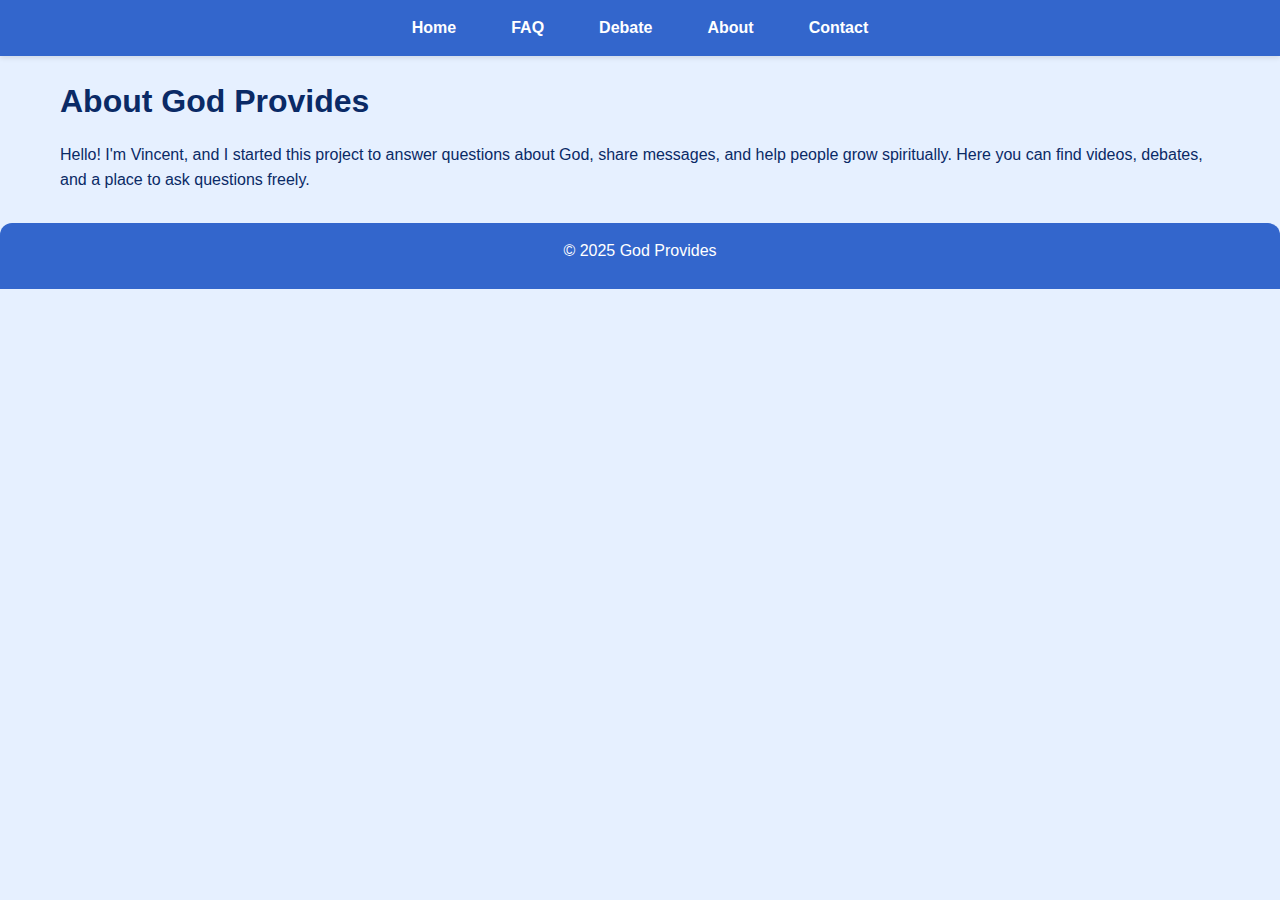
<file: about.html>
<!DOCTYPE html>
<html lang="en">
<head>
  <meta charset="UTF-8">
  <meta name="viewport" content="width=device-width, initial-scale=1.0">
  <title>About - God Provides</title>
  <link rel="stylesheet" href="css/style.css">
</head>
<body>
<header>
  <nav>
    <ul>
      <li><a href="index.html">Home</a></li>
      <li><a href="faq.html">FAQ</a></li>
      <li><a href="debate.html">Debate</a></li>
      <li><a href="about.html">About</a></li>
      <li><a href="contact.html">Contact</a></li>
    </ul>
  </nav>
</header>

<main>
  <h1>About God Provides</h1>
  <p>Hello! I'm Vincent, and I started this project to answer questions about God, share messages, and help people grow spiritually. Here you can find videos, debates, and a place to ask questions freely.</p>
</main>

<footer>
  <p>© 2025 God Provides</p>
</footer>
</body>
</html>
</file>
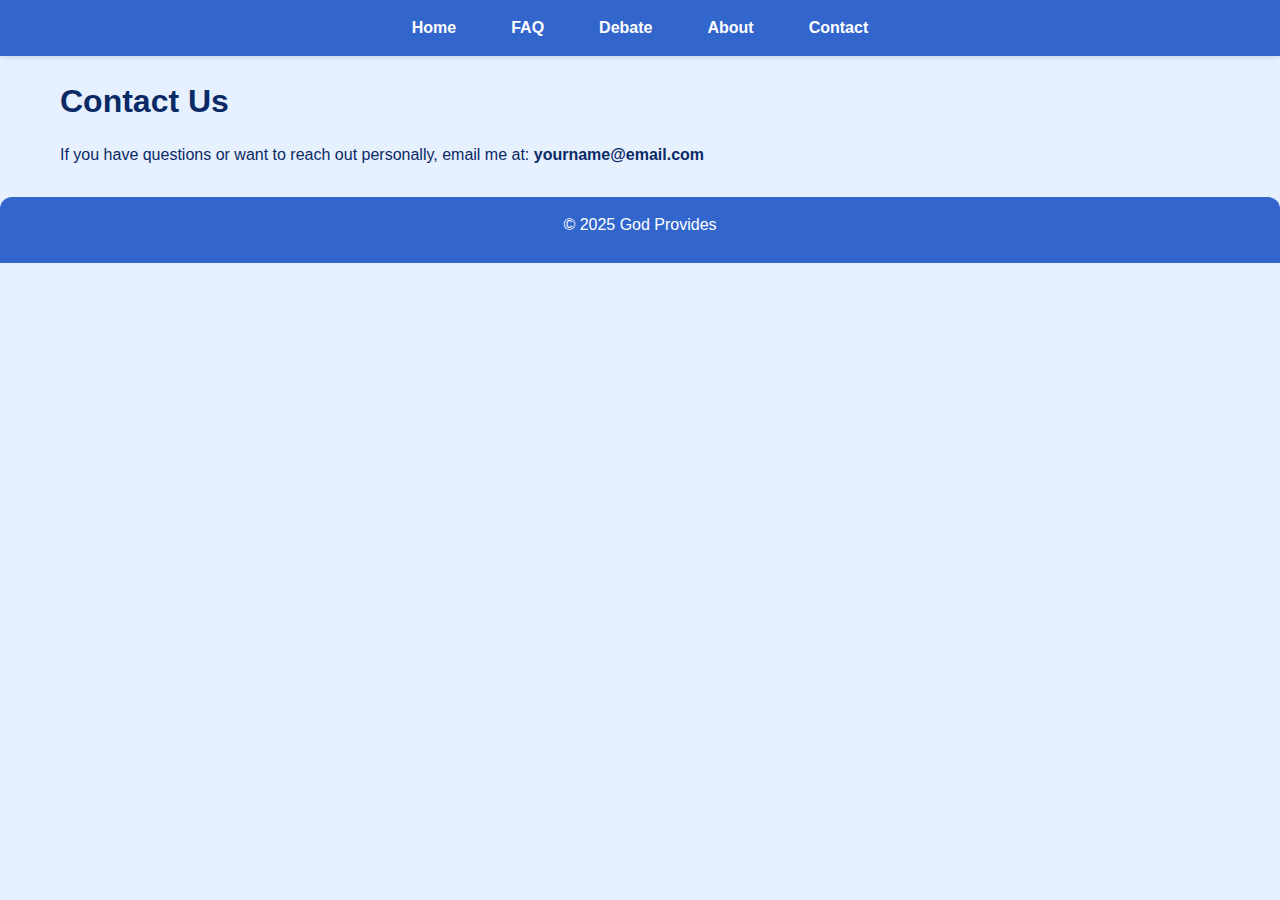
<file: contact.html>
<!DOCTYPE html>
<html lang="en">
<head>
  <meta charset="UTF-8">
  <meta name="viewport" content="width=device-width, initial-scale=1.0">
  <title>Contact - God Provides</title>
  <link rel="stylesheet" href="css/style.css">
</head>
<body>
<header>
  <nav>
    <ul>
      <li><a href="index.html">Home</a></li>
      <li><a href="faq.html">FAQ</a></li>
      <li><a href="debate.html">Debate</a></li>
      <li><a href="about.html">About</a></li>
      <li><a href="contact.html">Contact</a></li>
    </ul>
  </nav>
</header>

<main>
  <h1>Contact Us</h1>
  <p>If you have questions or want to reach out personally, email me at: <strong>yourname@email.com</strong></p>
</main>

<footer>
  <p>© 2025 God Provides</p>
</footer>
</body>
</html>
</file>
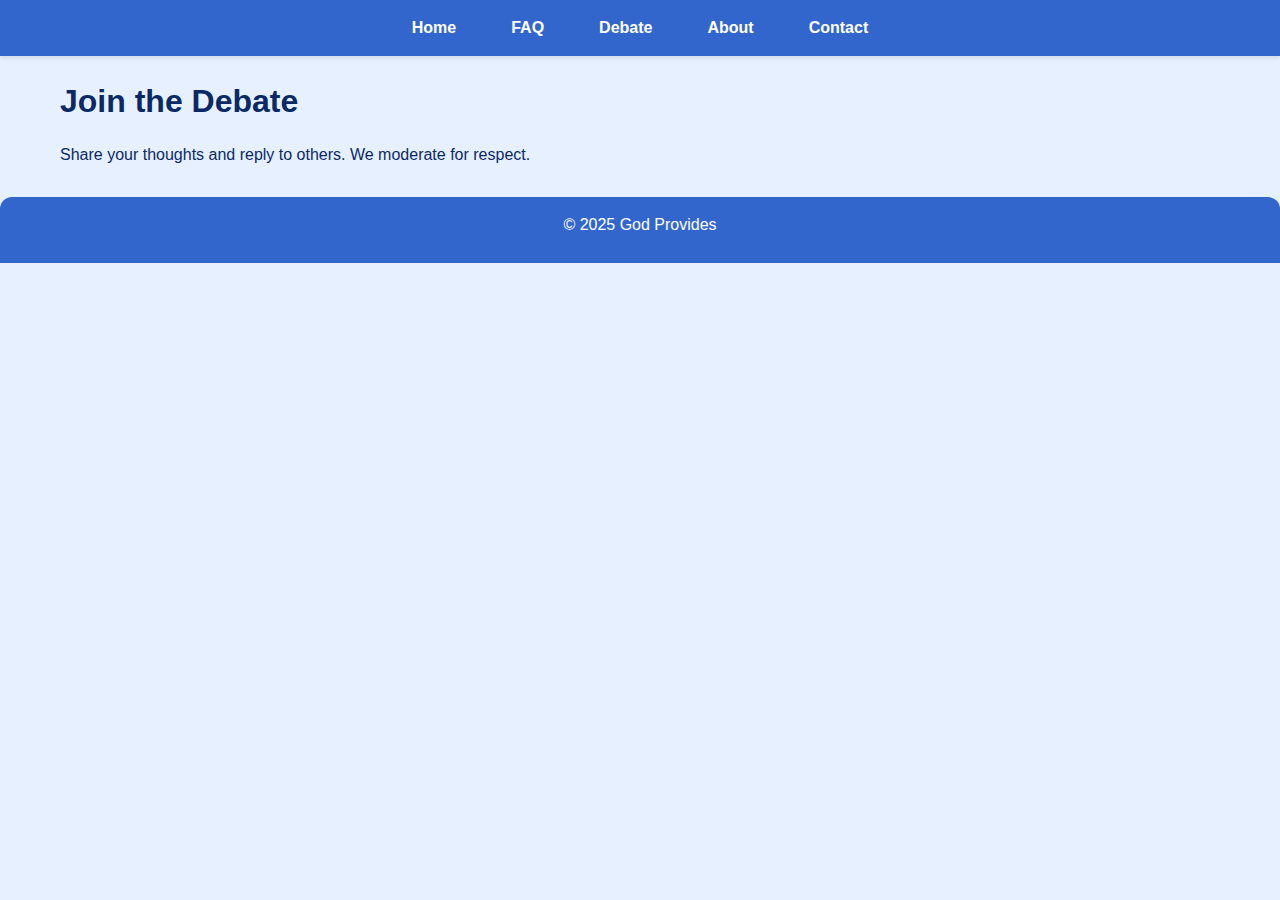
<file: debate.html>
<!DOCTYPE html>
<html lang="en">
<head>
  <meta charset="UTF-8">
  <meta name="viewport" content="width=device-width, initial-scale=1.0">
  <title>Debate - God Provides</title>
  <link rel="stylesheet" href="css/style.css">
</head>
<body>
  <header>
    <nav>
      <ul>
        <li><a href="index.html">Home</a></li>
        <li><a href="faq.html">FAQ</a></li>
        <li><a href="debate.html">Debate</a></li>
        <li><a href="about.html">About</a></li>
        <li><a href="contact.html">Contact</a></li>
      </ul>
    </nav>
  </header>

  <main>
    <h1>Join the Debate</h1>
    <p>Share your thoughts and reply to others. We moderate for respect.</p>

    <!-- Common Ninja Comment Section -->
    <script src="https://cdn.commoninja.com/sdk/latest/commonninja.js" defer></script>
    <div class="commonninja_component pid-74453d68-2697-4ea9-b091-d3aff271175e"></div>
  </main>

  <footer>
    <p>© 2025 God Provides</p>
  </footer>
</body>
</html>
</file>
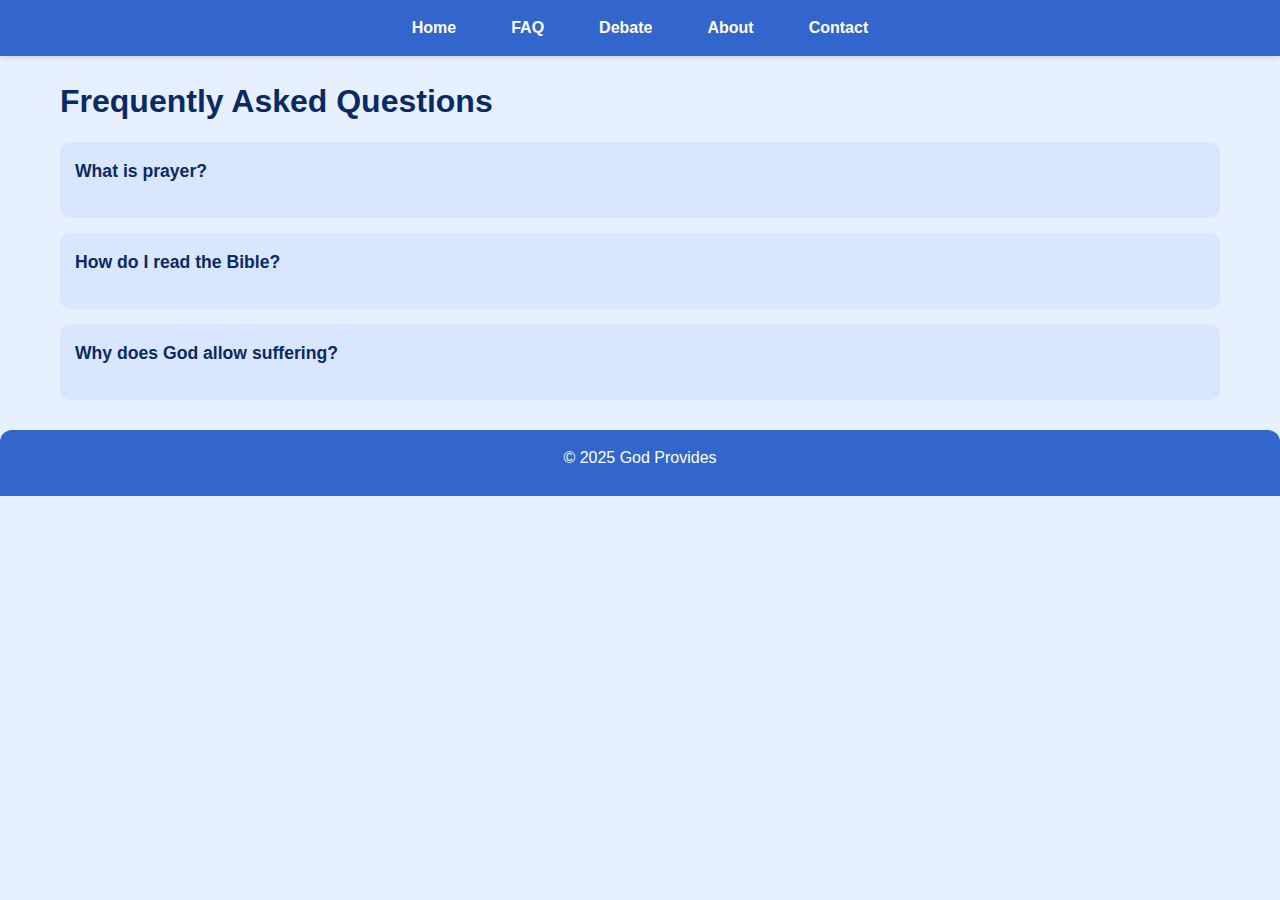
<file: faq.html>
<!DOCTYPE html>
<html lang="en">
<head>
  <meta charset="UTF-8">
  <meta name="viewport" content="width=device-width, initial-scale=1.0">
  <title>FAQ - God Provides</title>
  <link rel="stylesheet" href="css/style.css">
</head>
<body>
  <header>
    <nav>
      <ul>
        <li><a href="index.html">Home</a></li>
        <li><a href="faq.html">FAQ</a></li>
        <li><a href="debate.html">Debate</a></li>
        <li><a href="about.html">About</a></li>
        <li><a href="contact.html">Contact</a></li>
      </ul>
    </nav>
  </header>

  <main>
    <h1>Frequently Asked Questions</h1>

    <div class="faq-item">
      <h3>What is prayer?</h3>
      <p class="answer">Prayer is talking to God. It can be done anytime and anywhere. It helps you feel closer to Him.</p>
    </div>

    <div class="faq-item">
      <h3>How do I read the Bible?</h3>
      <p class="answer">Start with a short book like John. Take one chapter at a time and reflect on it.</p>
    </div>

    <div class="faq-item">
      <h3>Why does God allow suffering?</h3>
      <p class="answer">Suffering is difficult, but it helps us grow spiritually, learn compassion, and rely on God.</p>
    </div>
  </main>

  <footer>
    <p>© 2025 God Provides</p>
  </footer>

  <script>
    const faqs = document.querySelectorAll('.faq-item h3');
    faqs.forEach(faq => {
      faq.addEventListener('click', () => {
        faq.nextElementSibling.classList.toggle('show');
      });
    });
  </script>
</body>
</html>
</file>
<file: css/style.css>
/* =========================
   Base Styles
========================= */
* {
  margin: 0;
  padding: 0;
  box-sizing: border-box;
  font-family: 'Segoe UI', Tahoma, Geneva, Verdana, sans-serif;
}

body {
  background-color: #e6f0ff; /* light blue background */
  color: #0a2a66; /* dark blue text */
  line-height: 1.6;
}

/* =========================
   Header & Navigation
========================= */
header {
  background-color: #3366cc;
  padding: 15px 0;
  box-shadow: 0 2px 5px rgba(0,0,0,0.1);
}

header nav ul {
  display: flex;
  justify-content: center;
  list-style: none;
  gap: 25px;
  flex-wrap: wrap;
}

header nav ul li a {
  color: #fff;
  text-decoration: none;
  font-weight: 600;
  padding: 8px 15px;
  border-radius: 5px;
  transition: all 0.3s ease;
}

header nav ul li a:hover {
  background-color: #2851a3;
  transform: translateY(-2px);
  box-shadow: 0 4px 8px rgba(0,0,0,0.2);
}

/* =========================
   Main Sections
========================= */
main {
  max-width: 1200px;
  margin: 20px auto;
  padding: 0 20px;
}

section {
  background-color: #f0f5ff;
  border-radius: 12px;
  padding: 25px;
  margin-bottom: 25px;
  box-shadow: 0 4px 10px rgba(0,0,0,0.05);
  transition: all 0.3s ease;
}

section:hover {
  transform: translateY(-3px);
  box-shadow: 0 8px 20px rgba(0,0,0,0.15);
}

h1, h2 {
  margin-bottom: 15px;
  color: #0a2a66;
}

p {
  margin-bottom: 10px;
}

/* =========================
   Video Section
========================= */
#video-of-the-month iframe {
  width: 100%;
  max-width: 100%;
  height: 315px;
  border-radius: 10px;
  box-shadow: 0 6px 15px rgba(0,0,0,0.1);
  transition: all 0.3s ease;
}

/* =========================
   Newsletter Section
========================= */
#newsletter iframe {
  width: 100%;
  max-width: 640px;
  height: 600px;
  border-radius: 10px;
  box-shadow: 0 6px 15px rgba(0,0,0,0.1);
  transform: none !important; /* removes hover scaling */
  transition: none !important; /* removes hover effect */
}

/* =========================
   FAQ Section
========================= */
.faq-item {
  background-color: #d9e6ff;
  padding: 15px;
  margin-bottom: 15px;
  border-radius: 10px;
  cursor: pointer;
  transition: all 0.3s ease;
}

.faq-item:hover {
  background-color: #c0d4ff;
}

.faq-item h3 {
  margin-bottom: 8px;
  font-size: 1.1rem;
}

.faq-item .answer {
  max-height: 0;
  overflow: hidden;
  transition: max-height 0.4s ease;
  padding-left: 5px;
}

.faq-item .answer.show {
  max-height: 200px;
}

/* =========================
   Buttons
========================= */
button, input[type="submit"] {
  background-color: #3366cc;
  color: #fff;
  border: none;
  border-radius: 8px;
  padding: 10px 18px;
  font-size: 1rem;
  cursor: pointer;
  transition: all 0.3s ease;
}

button:hover, input[type="submit"]:hover {
  background-color: #2851a3;
  transform: translateY(-2px);
  box-shadow: 0 4px 8px rgba(0,0,0,0.2);
}

/* =========================
   Footer
========================= */
footer {
  background-color: #3366cc;
  color: #fff;
  text-align: center;
  padding: 15px 0;
  margin-top: 30px;
  border-top-left-radius: 12px;
  border-top-right-radius: 12px;
}

/* =========================
   Mobile Responsiveness
========================= */
@media (max-width: 768px) {
  header nav ul {
    flex-direction: column;
    align-items: center;
  }

  header nav ul li {
    margin: 8px 0;
  }

  #video-of-the-month iframe {
    height: 220px;
  }

  #newsletter iframe {
    height: 500px;
  }
}
</file>
